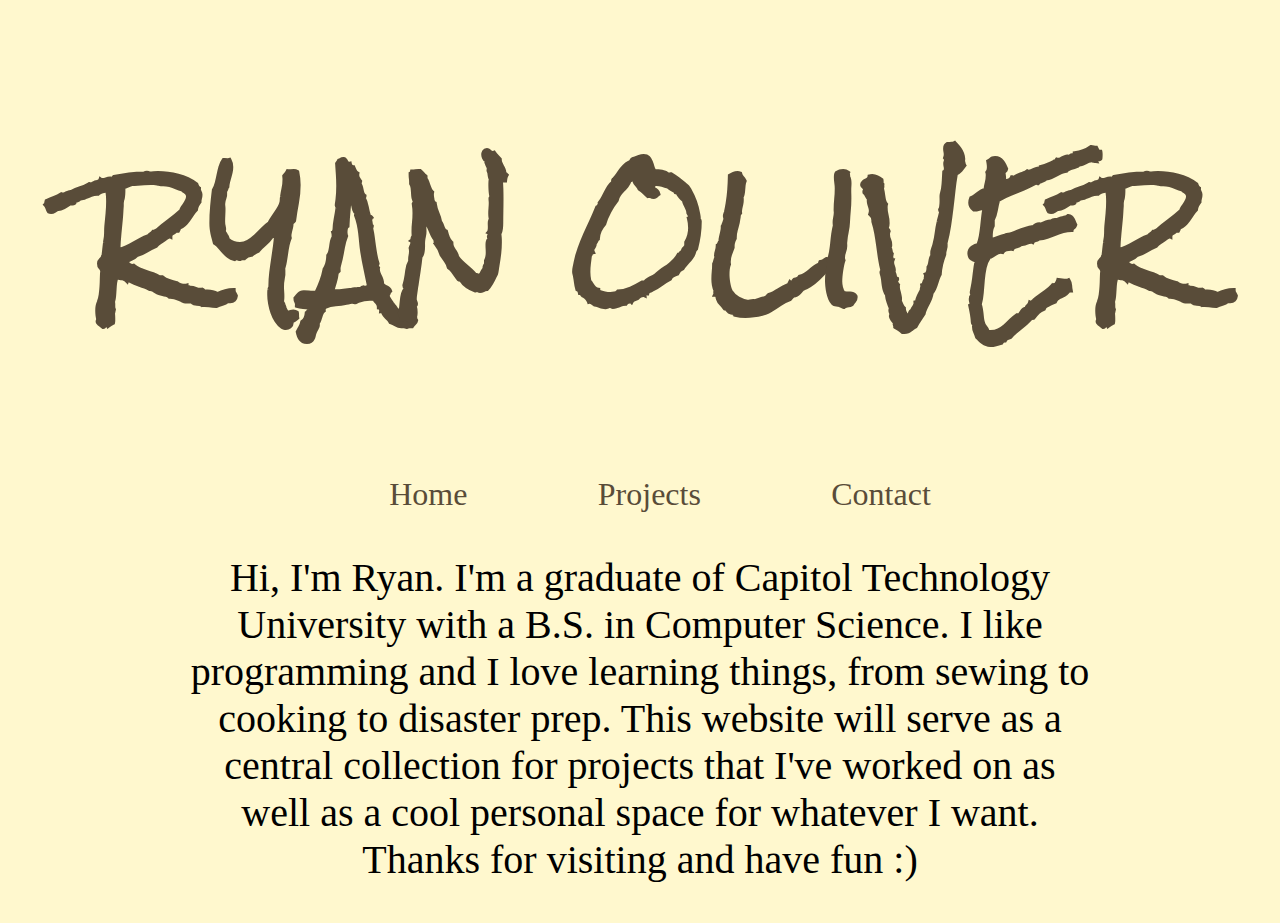
<file: index.html>
<!DOCTYPE html>
<html>
<head>
	<link rel="stylesheet" href="index.css">
	<link rel="preconnect" href="https://fonts.gstatic.com">
	<link href="https://fonts.googleapis.com/css2?family=Permanent+Marker&family=Rock+Salt&display=swap" rel="stylesheet">
	<title>Ryan Oliver</title>
</head>

<body>
	<h1>RYAN OLIVER</h1>

	<ul>
		<li><a href="https://www.ryanoliver.xyz/index">Home</a></li>
		<li><a href="https://www.ryanoliver.xyz/projects">Projects</a></li>
		<li><a href="https://www.ryanoliver.xyz/contact">Contact</a></li>
	</ul>

	<div id="introtext">
		<p>Hi, I'm Ryan. I'm a graduate of Capitol Technology University with
				a B.S. in Computer Science. I like programming and I love learning
				things, from sewing to cooking to disaster prep. This website will
				serve as a central collection for projects that I've worked on as well
				as a cool personal space for whatever I want. Thanks for visiting
				and have fun :)</p>
	</div>
	

</body>
</html>
</file>
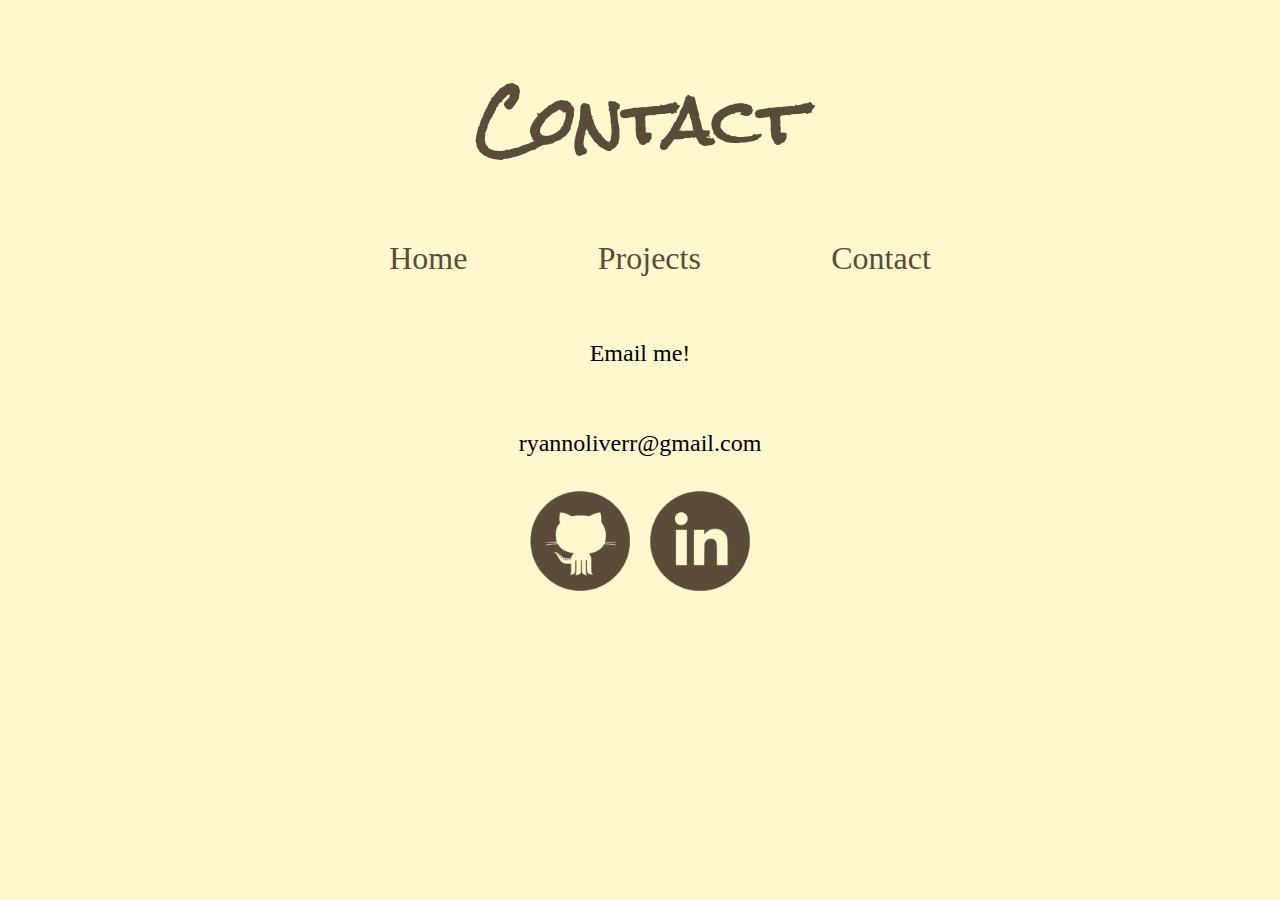
<file: contact.html>
<!DOCTYPE html>
<html>

<head>
	<title>Contact</title>
	<link rel="stylesheet" href="contact.css">
	<link href="https://fonts.googleapis.com/css2?family=Permanent+Marker&family=Rock+Salt&display=swap" rel="stylesheet">
</head>

<body>
	<h1>Contact</h1>

	<ul>
		<li><a href="https://www.ryanoliver.xyz/index">Home</a></li>
		<li><a href="https://www.ryanoliver.xyz/projects">Projects</a></li>
		<li><a href="https://www.ryanoliver.xyz/contact">Contact</a></li>
	</ul>

	
	<p >Email me!</p>
	<p><a id="email" href="mailto:ryannoliverr@gmail.com">ryannoliverr@gmail.com</a></p>

	<div id="icons">
		<a href="https://github.com/cryptidgit/"><img src="img/github.png"></a>
		<a href="https://www.linkedin.com/in/ryan-oliver-a00139187/"><img src="img/linkedin.png"></a>
	</div>
</body>

</html>
</file>
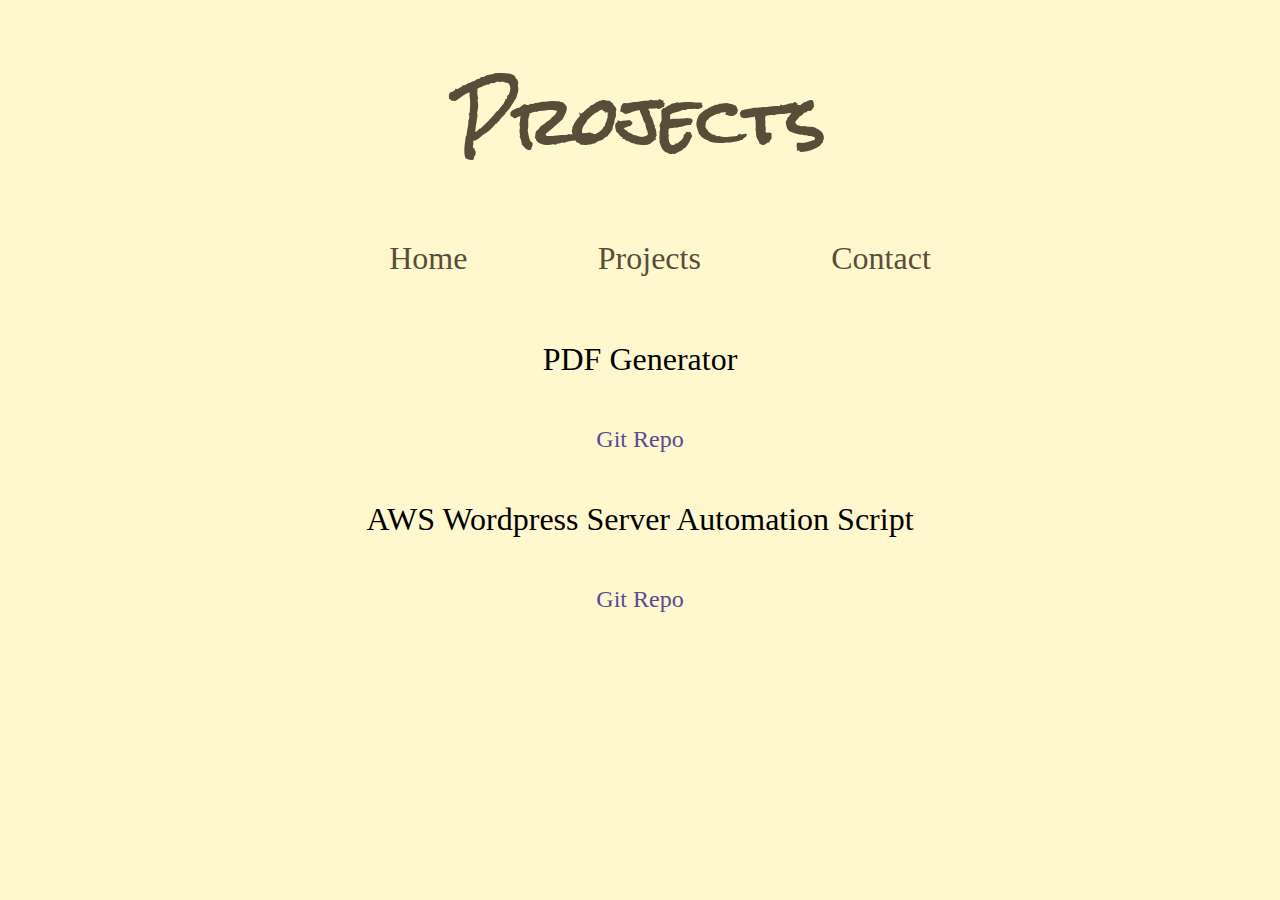
<file: projects.html>
<!DOCTYPE html>
<html>
<head>
	<title>Projects</title>
	<link rel="stylesheet" href="projects.css">
	<link href="https://fonts.googleapis.com/css2?family=Permanent+Marker&family=Rock+Salt&display=swap" rel="stylesheet">
</head>
<body>
	<h1>Projects</h1>

	<ul>
		<li><a href="https://www.ryanoliver.xyz/index">Home</a></li>
		<li><a href="https://www.ryanoliver.xyz/projects">Projects</a></li>
		<li><a href="https://www.ryanoliver.xyz/contact">Contact</a></li>
	</ul>


	<div id="pdf">
		<p class="title">PDF Generator</p>
		<!--<img id="pdfimg" src="img/pdfgen.png">-->
		<p><a class="projectlink" href=https://github.com/cryptidgit/pdfgenerator>Git Repo</a></p>
	</div>

	<div id="pdf">
		<p class="title">AWS Wordpress Server Automation Script</p>
		<p><a class="projectlink" href=https://github.com/cryptidgit/aws-server-automation>Git Repo</a></p>
	</div>
	
</body>
</html>
</file>
<file: index.css>
body {
	background-color: #FFF8CE;
}

h1 {
	font-family: 'Rock Salt', cursive;
}

p, a {
	font-family:  'Permanent Marker', cursive;
}

h1 {
	font-size: 8em;
	text-align: center;
	color: #594C39;
}

p {
	font-size: 2.5em;
	text-align: center;
	color: #000000;
}

ul {
	text-align: center;
	font-size: 2em;
}

li {
	list-style-type: none;
	padding: 5%;
	display: inline;
}

a {
	text-decoration: none;
	color: #594C39;
}

#introtext {
	margin: auto;
	width: 900px;
}
</file>
<file: contact.css>
body {
	background-color: #FFF8CE;
}

h1 {
	font-size: 4em;
	text-align: center;
	color: #594C39;
}

h1 {
	font-family: 'Rock Salt', cursive;
}

p, a {
	font-family:  'Permanent Marker', cursive;
}

ul {
	text-align: center;
	font-size: 2em;
}

li {
	list-style-type: none;
	padding: 5%;
	display: inline;
}

a {
	text-decoration: none;
	color: #594C39;
}

p {
	color: #000000;
	text-align: center;
	font-size: 1.5em;
	margin-top: 5%;
}

img {
	width: 100px;
	height: 100px;
	padding: 10px;
}

#email {
	color: #000000;
}

#icons {
	display: flex;
	justify-content: center;
}
</file>
<file: projects.css>
body {
	background-color: #FFF8CE;
}

h1 {
	font-size: 4em;
	text-align: center;
	color: #594C39;
}

h1 {
	font-family: 'Rock Salt', cursive;
}

p, a {
	font-family:  'Permanent Marker', cursive;
}

ul {
	text-align: center;
	font-size: 2em;
}

li {
	list-style-type: none;
	padding: 5%;
	display: inline;
}

a {
	text-decoration: none;
	color: #594C39;
}

p {
	text-align: center;
}


.title {
	text-align: center;
	font-size: 2em;
}

.projectlink {
	color: #594C94;
	font-size: 1.5em;
}

#pdf {
	display: flex;
	justify-content: center;
	flex-direction: column;
}

#pdfimg {
	width: 50%;
	margin: auto;
}
</file>
